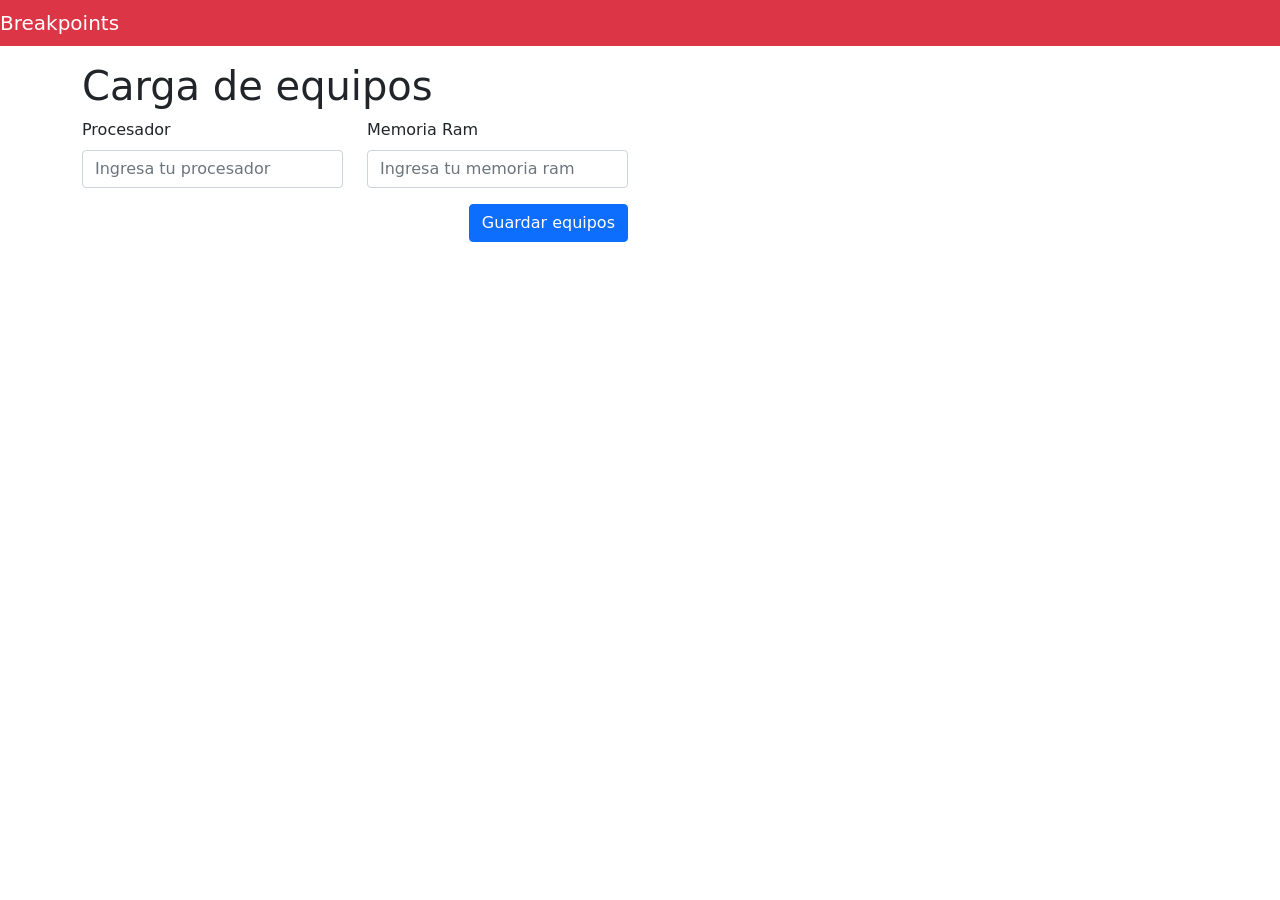
<file: actividad fila de columnas/index.html>
<!DOCTYPE html>
<html lang="en">
    <head>
        <meta charset="UTF-8">
        <meta http-equiv="X-UA-Compatible" content="IE=edge">
        <meta name="viewport" content="width=device-width, initial-scale=1.0">
        <title>Document</title>
        <link rel="stylesheet" href="bootstrap.min.css">
    </head>
    <body>
        <nav class="navbar navbar-dark bg-danger">
            <div class="contairner-fluid">
                <a class="navbar-brand">Breakpoints</a>
            </div>
        </nav>

        <div class="container mt-3">
            <h1 class="display-6">Carga de equipos</h1>
            <div class="row">
                <div class="col-lg-6">
                    <div class="row">
                        <div class="col-lg-6">
                            <label class="form-label">Procesador</label> 
                            <input class="form-control" type="text" placeholder="Ingresa tu procesador">
                        </div>
                        <div class="col-lg-6">
                            <label class="form-label">Memoria Ram</label>
                            <input class="form-control" type="text" placeholder="Ingresa tu memoria ram">
                        </div>
                        <div class="mt-3">
                            <div class="d-grid gap-2 d-md-flex justify-content-md-end">
                                <button class="btn btn-primary" type="button">Guardar equipos</button>                                  
                            </div>
                        </div>
                    </div>
                </div>
            </div>
        </div>
    </body>
</html>
</file>
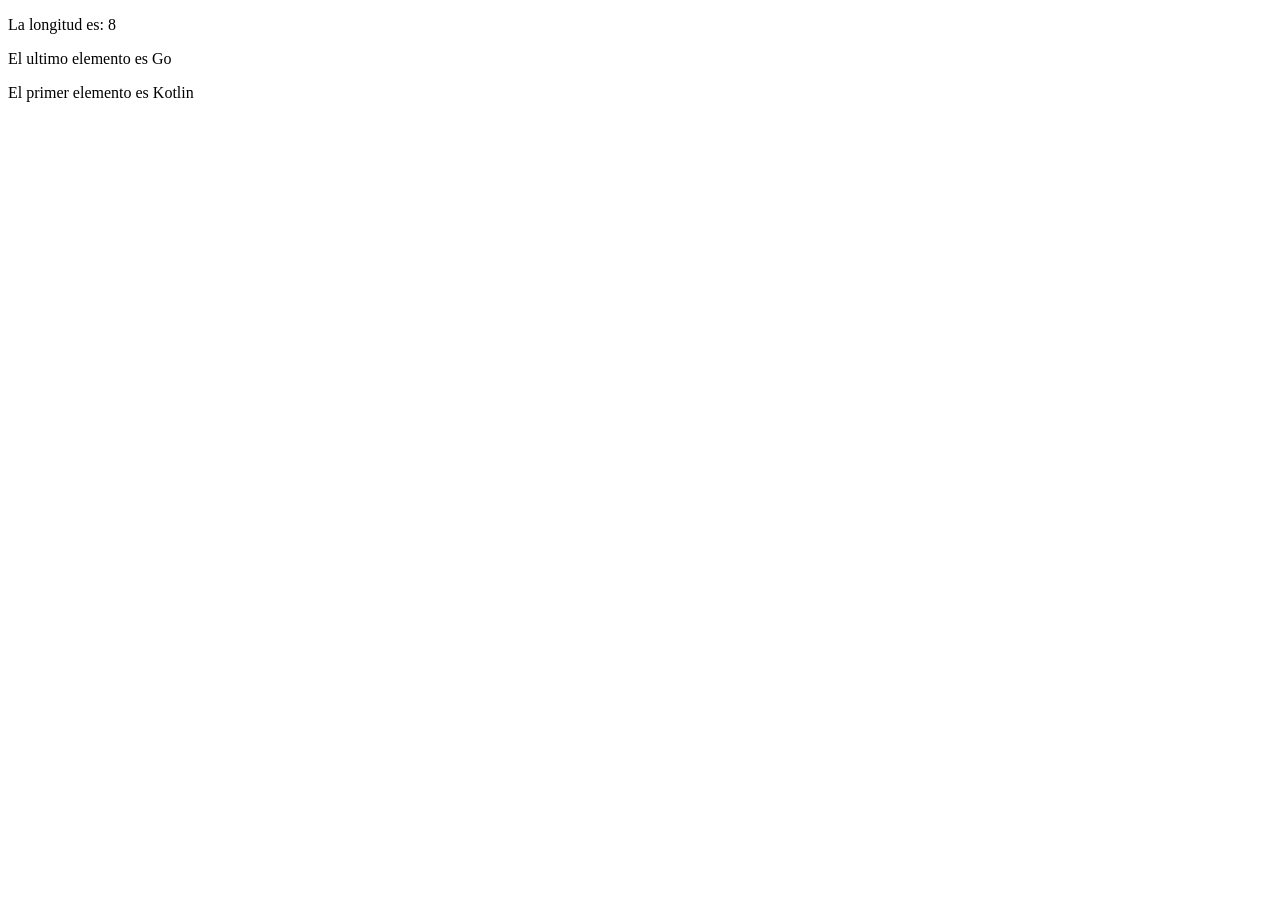
<file: actividad practica arreglos/index.html>
<!DOCTYPE html>
<html lang="en">
    <head>
        <meta charset="UTF-8">
        <meta http-equiv="X-UA-Compatible" content="IE=edge">
        <meta name="viewport" content="width=device-width, initial-scale=1.0">
        <title>Tp practico</title>
    </head>
    <body>
        <p id="p_long"></p>
        <p id="p_ult"></p>
        <p id="p_prim"></p>
        <script src="main.js"></script>
    </body>
</html>
</file>
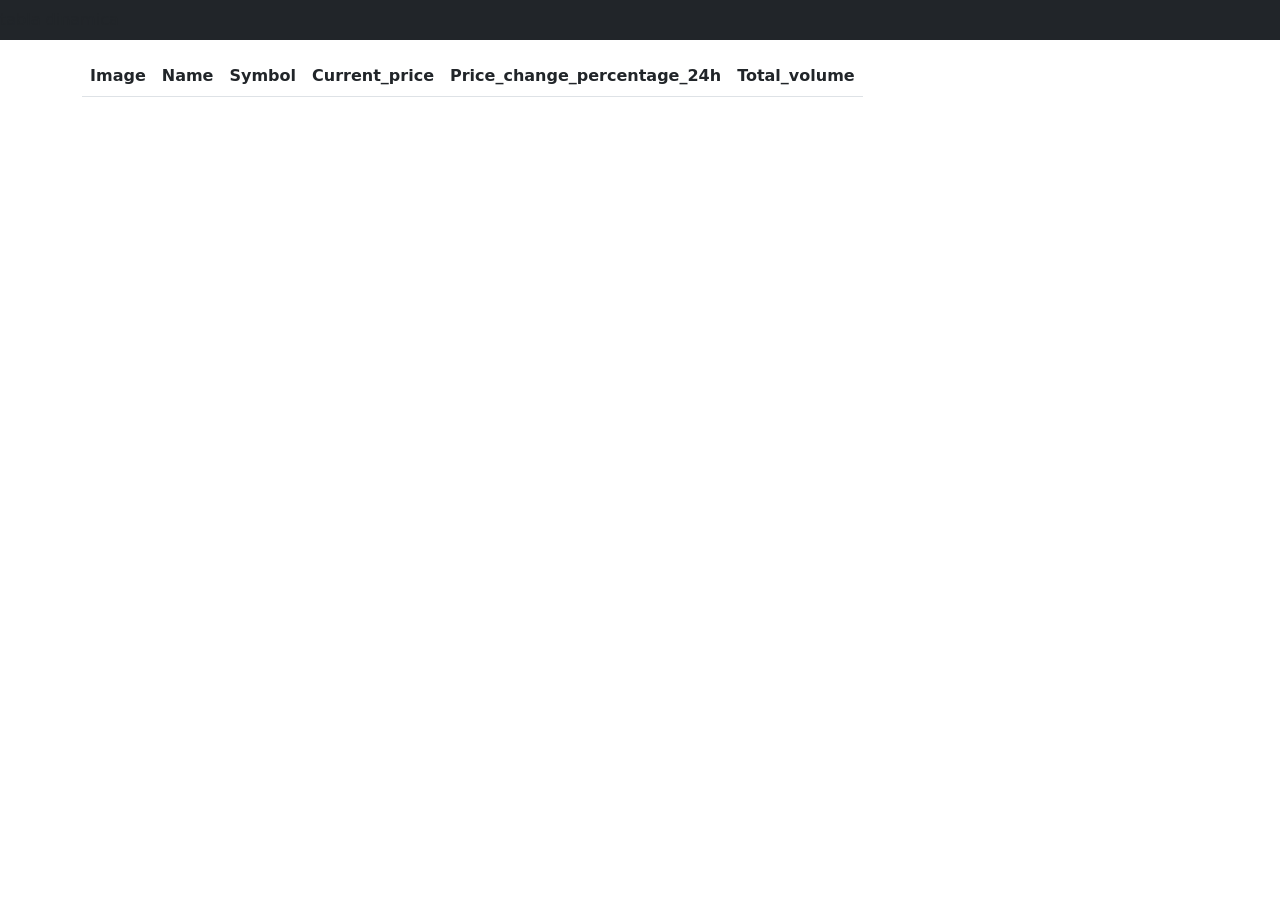
<file: clase 8 junio/index.html>
<!DOCTYPE html>
<html lang="en">
    <head>
        <meta charset="UTF-8">
        <meta http-equiv="X-UA-Compatible" content="IE=edge">
        <meta name="viewport" content="width=device-width, initial-scale=1.0">
        <title>Funcion Fetch</title>
        <link rel="stylesheet" href="bootstrap.css">

    </head>
    <body>
        <nav class="navbar navbar-danger bg-dark">
            <div class="conteiner-fluid">
                <span class="navbar-band mb-0">tabla dinamica</span>
            </div>
        </nav>

        <div class="container mt-3">
            <div class="row">

                <div class="col-lg-6">
                    <table class="table">
                        <thead>
                            <tr>
                                <th>Image</th>
                                <th>Name</th>
                                <th>Symbol</th>
                                <th>Current_price</th>
                                <th>Price_change_percentage_24h</th>
                                <th>Total_volume</th>
                            </tr>
                        </thead>
                   
                        <tbody id="tbody">
                            
                        </tbody>
                    </table>
                </div>
            </div>
        </div>
    
        <script src="main.js"></script>
    </body>
</html>
</file>
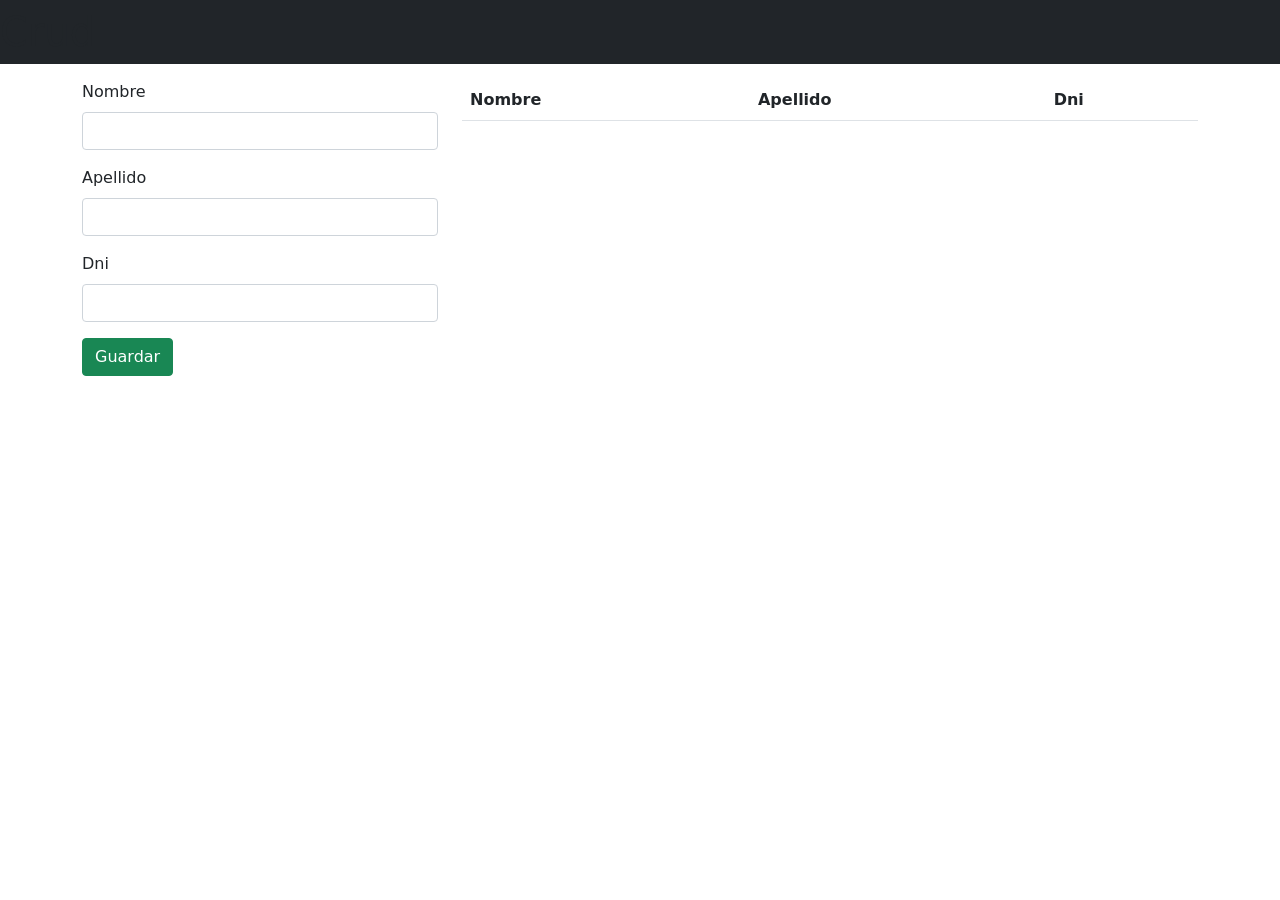
<file: crud/index.html>
<!DOCTYPE html>
<html lang="en">
<head>
    <meta charset="UTF-8">
    <meta http-equiv="X-UA-Compatible" content="IE=edge">
    <meta name="viewport" content="width=device-width, initial-scale=1.0">
    <link rel="stylesheet" href="bootstrap.css">
    <title>Crud</title>
</head>
    <body>
        <nav class="navbar navbar-dark bg-dark">
            <div class="conteiner-fluid">
                 <span class="navbar-band mb-0 h1">Crud</span>
            </div>
        </nav>
        
        <div class="container mt-3">
            <!--
            <button onclick="guardar()">guardar en storage</button>
            <button onclick="auxiliar()">mostrar item cliente</button>
            --> 
            <div class="row">
                <div class="col-lg-4">
                    <div class="mb-3">
                        <label class="form-label">Nombre</label>
                        <input id="inp_nombre" class="form-control" type="text">
                    </div>
                    <div class="mb-3">
                        <label class="form-label" >Apellido</label>
                        <input id="inp_apellido" class="form-control" type="text">
                    </div>
                    <div class="mb-3">
                        <label class="form-label">Dni</label>
                        <input id="inp_dni" class="form-control" type="number">
                    </div>
                    <button onclick="guardar()" id="bnt_guardar" class="btn btn-success">Guardar</button>
                </div> 
            
                <div class="col-lg-8">
                    <table class="table">
                        <thead>
                            <tr>
                                <th>Nombre</th>
                                <th>Apellido</th>
                                <th>Dni</th>
                            </tr>
                        </thead>
                        <tbody id="tbody">

                        </tbody>
                    </table>
                </div>
            </div>    
        </div>
        <script src="main.js"></script>
    </body>
</html>
</file>
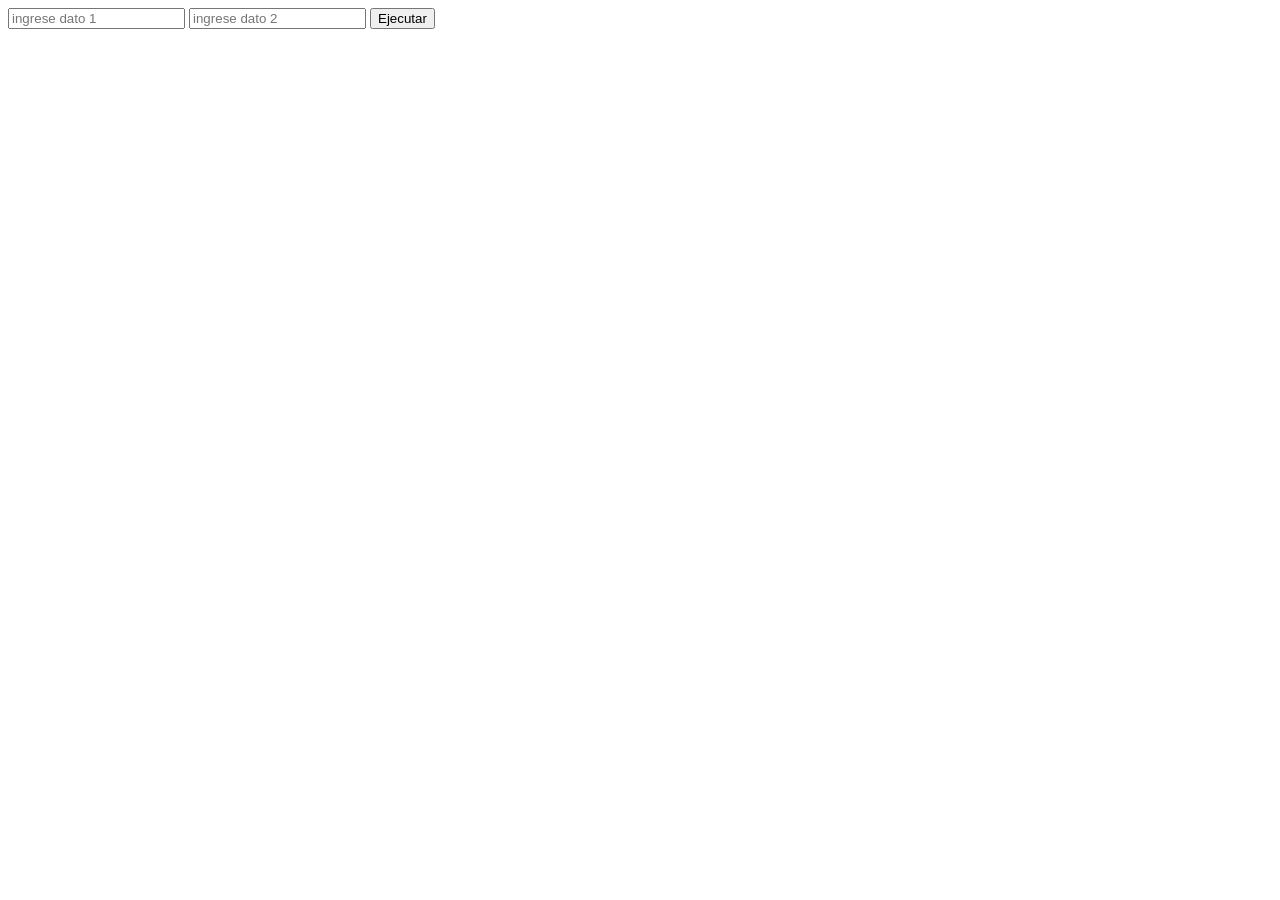
<file: java-trabajo/index.html>
<!DOCTYPE html>
<html lang="en">
    <head>
        <meta charset="UTF-8">
        <meta http-equiv="X-UA-Compatible" content="IE=edge">
        <meta name="viewport" content="width=device-width, initial-scale=1.0">
        <title>Introduccion a JavaScript</title>
    
    </head>
    <body> 
        <!--<script src="funciones.js"></script> --> 
        <!--<script src="variables.js"></script> -->

        <input id="inp_d1" placeholder="ingrese dato 1" type="number">
        <input id="inp_d2" placeholder="ingrese dato 2" type="number">
        <button onkeypress="recolectar_datos()" onclick="recolectar_datos()">Ejecutar</button> 
        <h1 id="h_resultado"></h1>
        <script src="funciones_con_retorno.js"></script>
    </body>
</html>
</file>
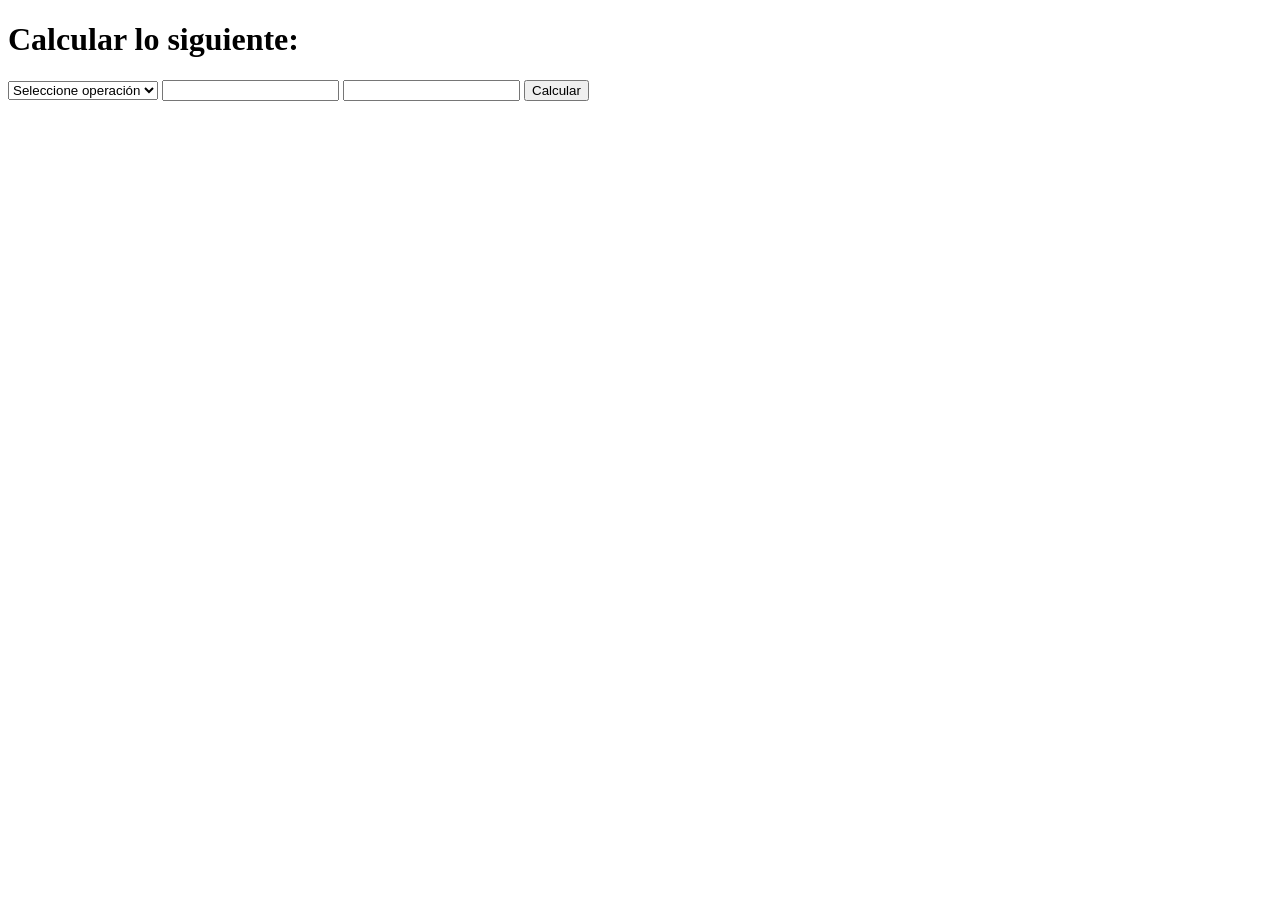
<file: ley de ohm-clase/index.html>
<!DOCTYPE html>
<html lang="en">
    <head>
     <meta charset="UTF-8">
     <meta http-equiv="X-UA-Compatible" content="IE=edge">
     <meta name="viewport" content="width=device-width, initial-scale=1.0">
     <title>Ley de ohm</title>
    </head>
    <body>
        <h1>Calcular lo siguiente: </h1>
        <select onchange="setearLabel()" id="slt_operacion" >
            <option selected disable value="-1">Seleccione operación</option>
            <option value="0">corriente</option>
            <option value="1">tension</option>
            <option value="2">resistencia</option>
        </select>

        <label id="lbl_dato1"></label>
        <input id="inp_dato1" type="number">
 
        <label id="lbl_dato2"></label>
        <input id="inp_dato2" type="number">
 
        <button onclick="calcular()" >Calcular</button>
        <h2 id="h_resultado"></h2>
 
        <script src="main.js"></script>
    </body>
</html>
</file>
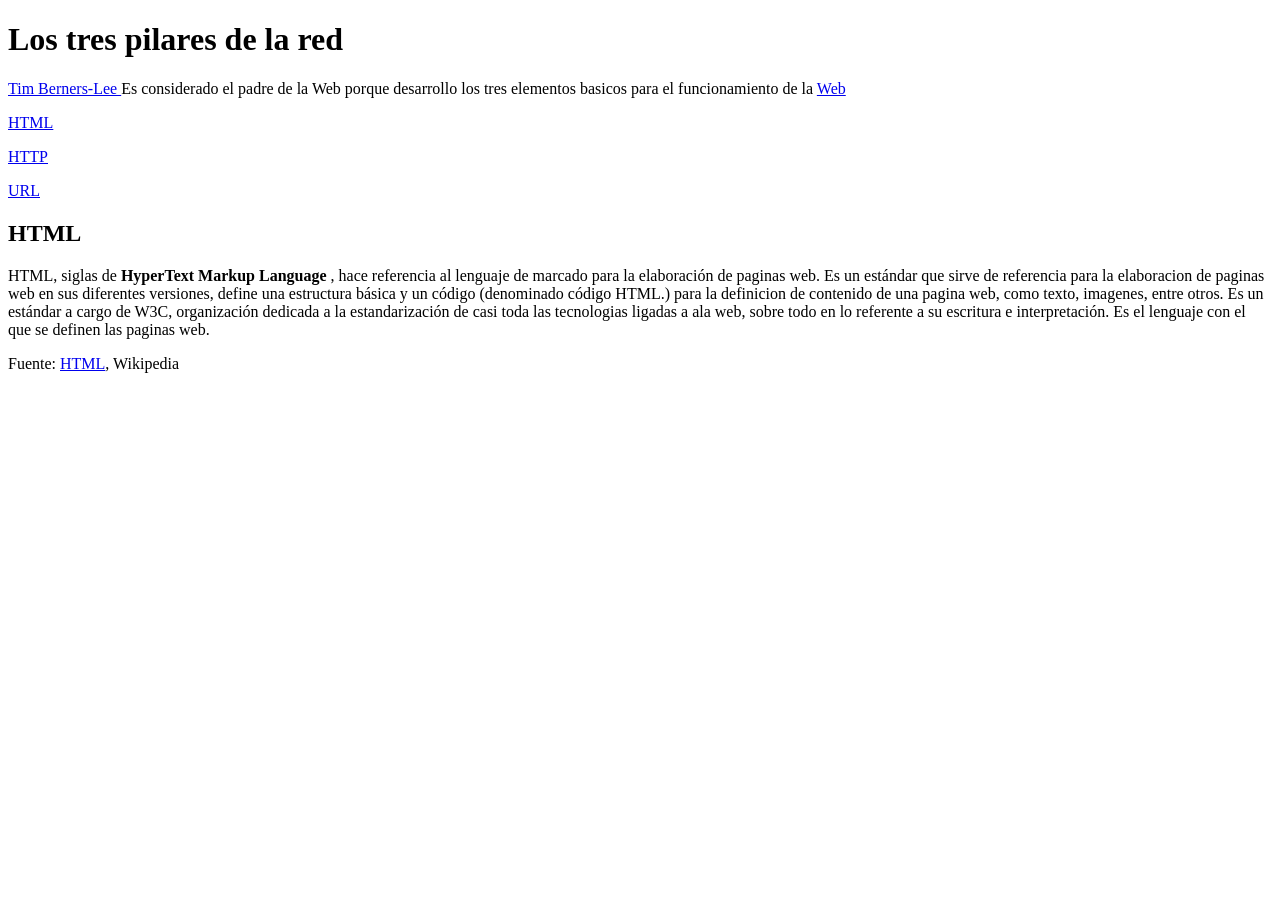
<file: pagina html/index.html>
<!DOCTYPE html>
<html lang="en">
    <head>
        <meta charset="UTF-8">
        <meta http-equiv="X-UA-Compatible" content="IE=edge">
        <meta name="viewport" content="width=device-width, initial-scale=1.0">
        <title>Practica n1</title>
    
    </head>
    <body>
        <h1>
            Los tres pilares de la red    
        </h1>
        <p> 
            <a href="https://es.wikipedia.org/wiki/Tim_Berners-Lee">Tim Berners-Lee </a>Es considerado
            el padre de la Web porque desarrollo los tres elementos basicos para el funcionamiento de la
            <a href="http://es.wikipedia.org/wiki/World_Wide_Web">Web</a>
        </p>
   
        <p>
            <a target="_blank"href= "http://es.wikipedia.org/wiki/HTML">HTML</a>

        </p>
   
        <p>
            <a href="http://es.wikipedia.org/wiki/Hypertext_Transfer_Protocol">HTTP</a>
        </p>
   
        <p>
            <a href="https://es.wikipedia.org/wiki/Localizador_de_recursos_uniforme">URL</a>
        </p>
        <h2>
            HTML
        </h2>
            <p>
                HTML, siglas de <b> HyperText Markup Language </b>, hace referencia al lenguaje de marcado para la elaboración de paginas web. Es un estándar que sirve de referencia para la elaboracion de paginas web en sus diferentes versiones, define una estructura básica y un código (denominado código HTML.) para la definicion de contenido de una pagina web, como texto, imagenes, entre  otros. Es un estándar a cargo de W3C, organización dedicada a la estandarización de casi toda las tecnologias ligadas a ala web, sobre todo en lo referente a su escritura e interpretación. Es el lenguaje con el que se definen las paginas web.
            </p>
            <p>
                Fuente: <a href="http://es.wikipedia.org/wiki/HTML">HTML</a>, Wikipedia
            </p>
    </body>
</html>
</file>
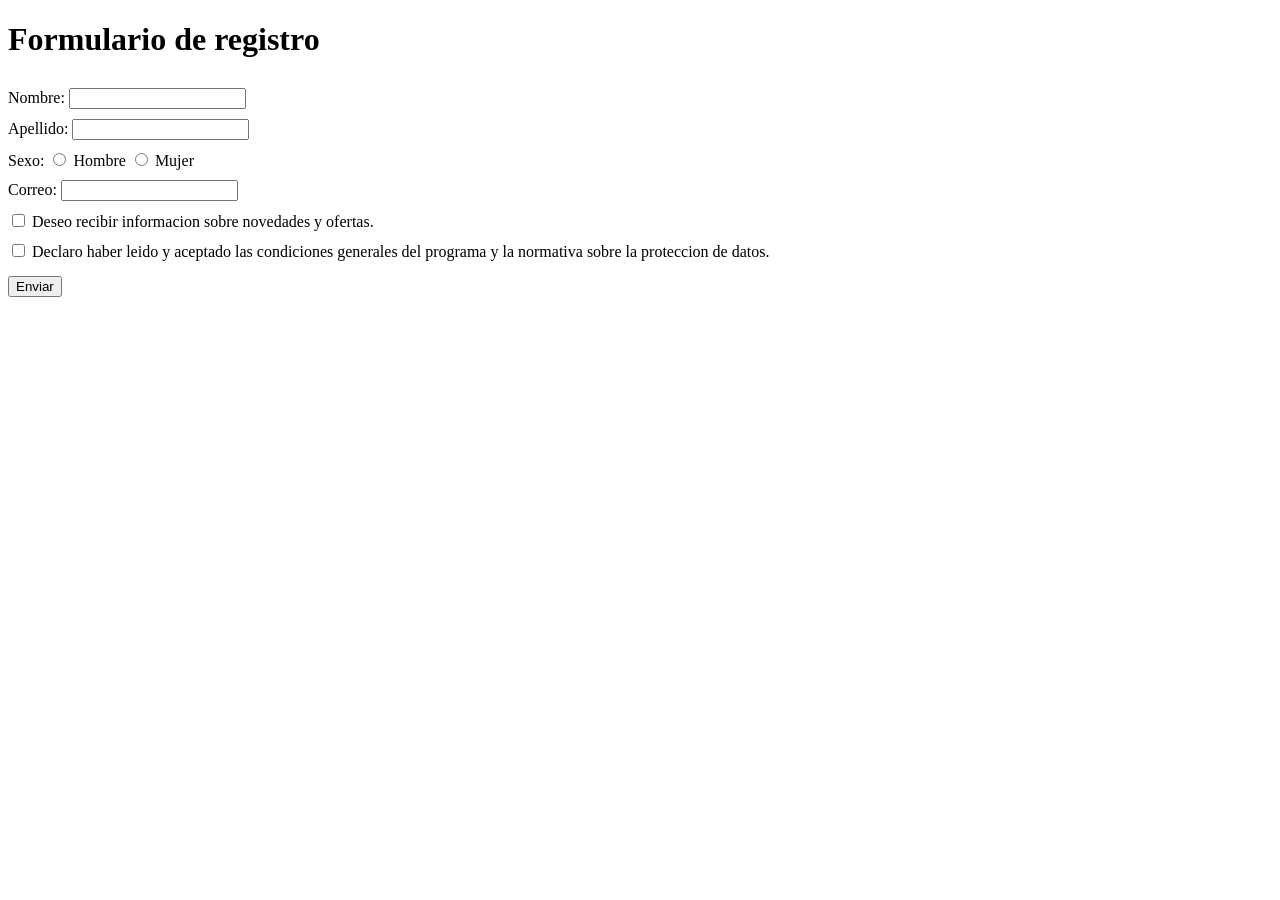
<file: introduccion-a-html5/actividad-2/index.html>
<!DOCTYPE html>
<html lang="en">
<head>
    <meta charset="UTF-8">
    <meta http-equiv="X-UA-Compatible" content="IE=edge">
    <meta name="viewport" content="width=device-width, initial-scale=1.0">
    <title>Formulario</title>
    <link rel="stylesheet" href="style.css">
</head>
<body>
    <h1>
        Formulario de registro
    </h1>
    <div class="margen">
        <label>Nombre: </label>
        <input type="text">
    </div>
    
    <div>
        <label>Apellido: </label> 
        <input type="text">
    </div>
    <div class="margen2">
        <label>Sexo: </label>
        <input type="radio" name="its">
        <label>Hombre</label>
        <input type="radio" name="its">
        <label>Mujer</label>
    </div>

    <div class="margen2">
        <label>Correo: </label>
        <input type="email">
    </div>

    <div>
        <input type="checkbox">
        <label>Deseo recibir informacion sobre novedades y ofertas.</label>
    </div>
    <div class="margen2">
        <input type="checkbox">
        <label>Declaro haber leido y aceptado las condiciones generales del programa y la normativa sobre la proteccion de datos.</label>
    </div>
    <div class="margen3">
        <button>Enviar</button>
    </div>
</body>
</html>
</file>
<file: introduccion-a-html5/actividad-2/style.css>
.margen {
    margin-bottom: 10px;
    margin-top: 30px;
}
.margen2 {
    margin-bottom: 10px;
    margin-top: 10px;
}
.margen3 {
    margin-top: 15px;
}
</file>
